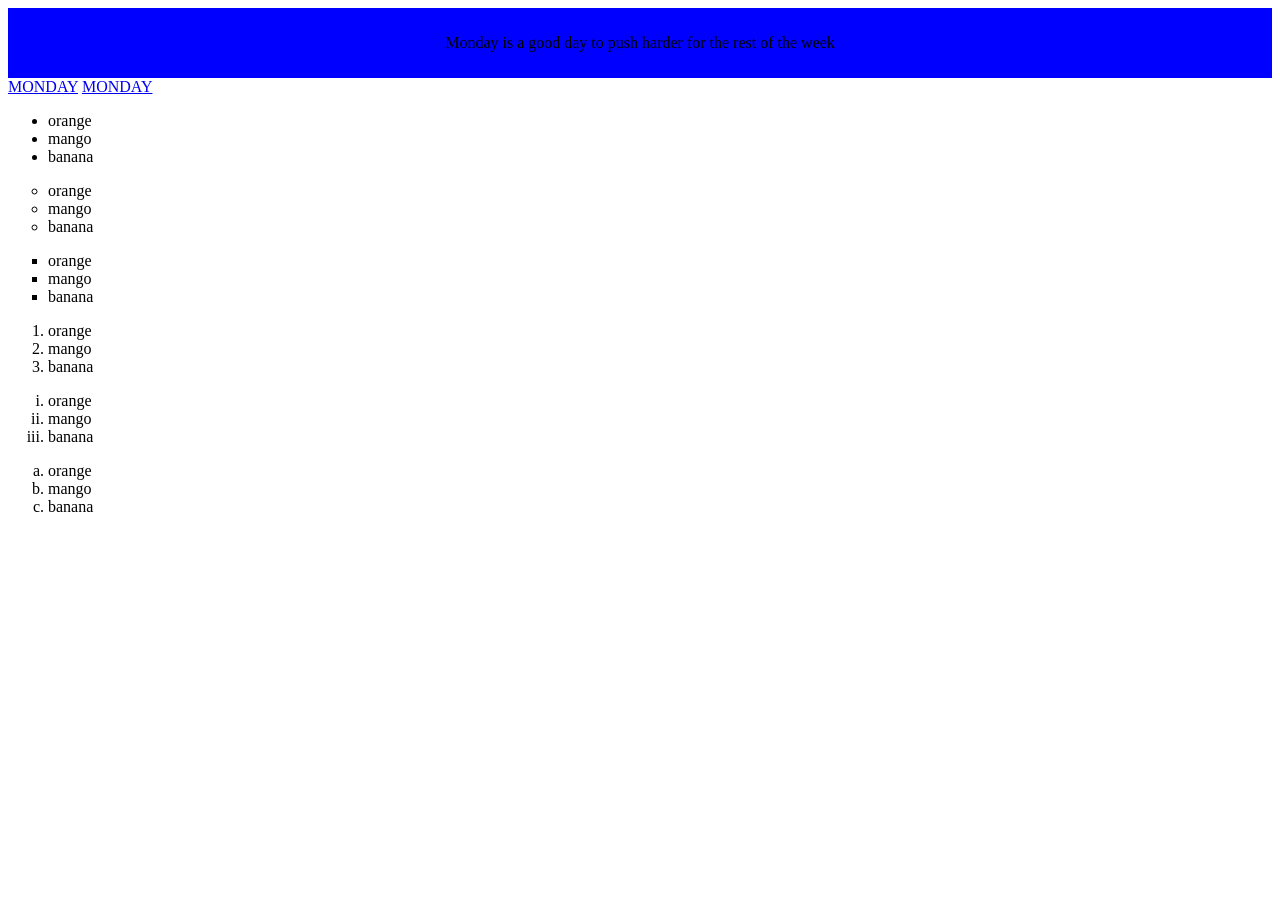
<file: assets/ade.html>
<!DOCTYPE html>
<html>
  <head>
    <title>ade</title>
    <style>
      .dip {
        text-align: center;
      }
    </style>
  </head>
  <body>
    <div
      style="background-color: blue; color: black; padding: 10px"
      class="dip"
    >
      <p>Monday is a good day to push harder for the rest of the week</p>
    </div>
    <a href="https://www.freestyle.com">MONDAY</a>
    <a href="https://www.freestyle.com">MONDAY</a>
    <ul style="list-style-type: disc">
      <li>orange</li>
      <li>mango</li>
      <li>banana</li>
    </ul>
    <ul style="list-style-type: circle">
      <li>orange</li>
      <li>mango</li>
      <li>banana</li>
    </ul>
    <ul style="list-style-type: square">
      <li>orange</li>
      <li>mango</li>
      <li>banana</li>
    </ul>
    <ol type="1">
      <li>orange</li>
      <li>mango</li>
      <li>banana</li>
    </ol>
    <ol type="i">
      <li>orange</li>
      <li>mango</li>
      <li>banana</li>
    </ol>
    <ol type="a">
      <li>orange</li>
      <li>mango</li>
      <li>banana</li>
    </ol>
  </body>
</html>
</file>
